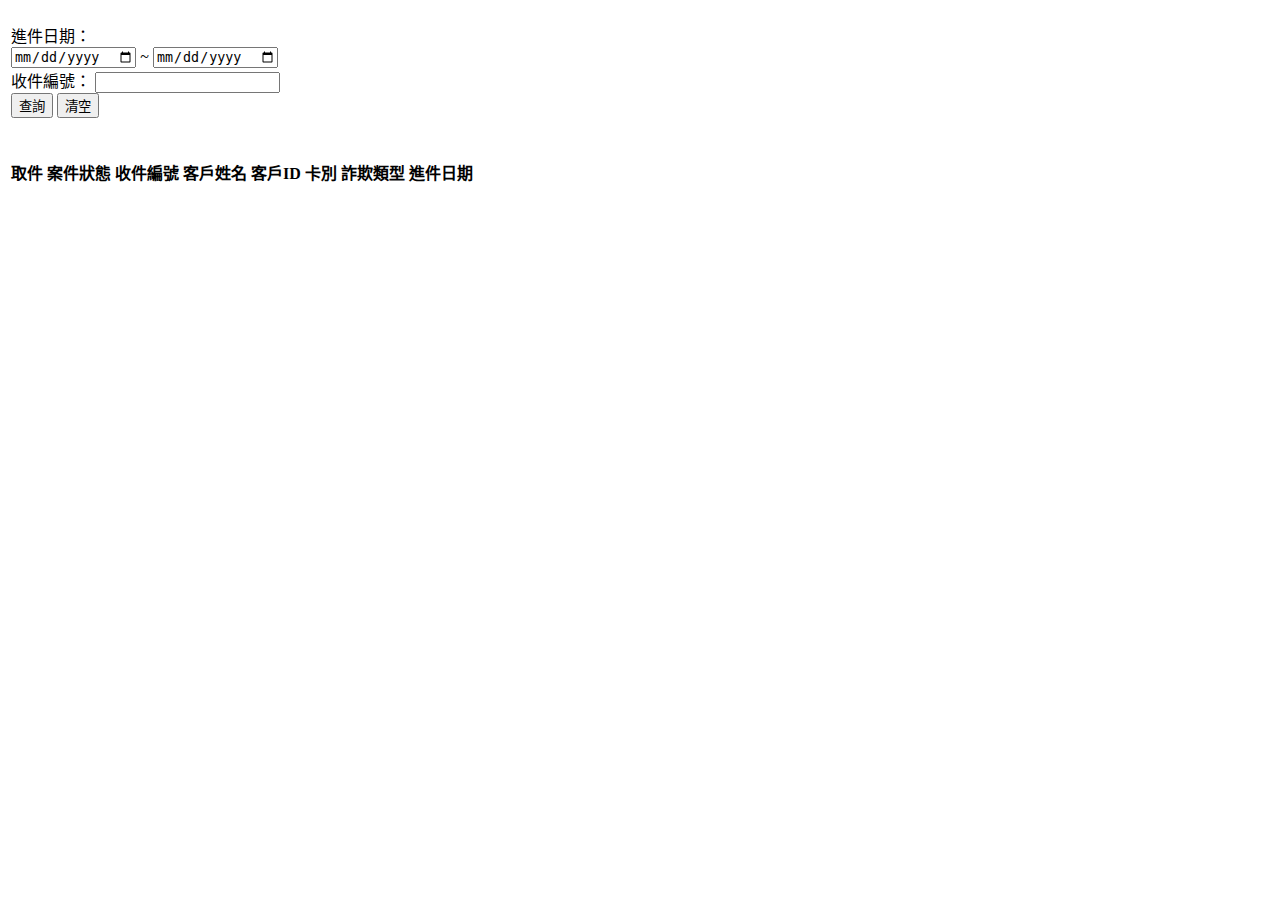
<file: demo/src/main/resources/templates/CaseList.html>
<!DOCTYPE html>
<html lang="zh-TW" xmlns:th="http://www.thymeleaf.org">
<head>
<meta charset="UTF-8">
<title>案件清單</title>
<link rel="stylesheet" th:href="@{/css/CaseList.css}" />
</head>
<body>
	<div class="button-container"></div>
	<!-- 🔽 查詢輸入區塊 -->
	<div id="searchFormSection" style="margin-top: 20px;">
		<form id="searchForm" action="/CaseSearch" method="get">
			<table>
				<tr>
					<td colspan="8">
						<div class="form-row">
							<!-- 進件日期 -->
							<div class="form-group">
								<label for="caseInputStartDate">進件日期：</label>
								<div class="date-range">
									<input type="date" id="caseInputStartDate"
										name="caseInputStartDate"> <span> ~ </span> <input
										type="date" id="caseInputEndDate" name="caseInputEndDate">
								</div>
							</div>

							<!-- 收件編號 -->
							<div class="form-group">
								<label for="applno">收件編號：</label> <input type="text" id="applno"
									name="applno">
							</div>

							<!-- 按鈕區塊 -->
							<div class="button-group">
								<button type="button" onclick="searchButtonClick()">查詢</button>
								<button type="button" onclick="handleButtonClick('deleteData')">清空</button>
							</div>
						</div>
					</td>
				</tr>
			</table>
		</form>
	</div>
	<br>
	<br>
	<table id="caseListTable">
		<thead>
			<tr>
				<th>取件</th>
				<th>案件狀態</th>
				<th>收件編號</th>
				<th>客戶姓名</th>
				<th>客戶ID</th>
				<th>卡別</th>
				<th>詐欺類型</th>
				<th>進件日期</th>
			</tr>
		</thead>
		<tbody>

		</tbody>
	</table>
	<!-- jQuery & Bootstrap Bundle -->
	<script src="https://code.jquery.com/jquery-3.7.1.min.js"></script>
	<script
		src="https://cdn.jsdelivr.net/npm/bootstrap@5.3.0/dist/js/bootstrap.bundle.min.js"></script>

	<!-- Thymeleaf 傳值至 JavaScript -->
  <script th:inline="javascript">
    /*<![CDATA[*/
    const caseListData = (/*[[${caseList}]]*/ '[]');
    console.log(caseListData);
    /*]]>*/
  </script>

  <!-- 客製化功能 JS -->
  <script>
    // 一進到頁面先顯示所有資料
    document.addEventListener("DOMContentLoaded", () => {
      renderTable(caseListData);
    });

    // 渲染資料表格
    function renderTable(list) {
      const tbody = document.querySelector("#caseListTable tbody");
      tbody.innerHTML = "";

      list.forEach(item => {
        const tr = document.createElement("tr");
        tr.innerHTML = `
          <td>
            <button type="button" 
                    class="btn btn-outline-primary btn-sm" 
                    onclick="openRoleDetailModal(this)" 
                    data-applno="${item.applno || ''}">取件</button>
          </td>
          <td>${item.opDesc || ""}</td>
          <td>${item.applno || ""}</td>
          <td>${item.cuName || ""}</td>
          <td>${item.cuId || ""}</td>
          <td>${item.cardType || ""}</td>
          <td>${item.fraudType || ""}</td>
          <td>${item.caseInputTime || ""}</td>
        `;
        tbody.appendChild(tr);
      });
    }

    // 查詢功能
    function searchButtonClick() {
      const applnoInput = document.getElementById("applno").value.trim();
      const startDateInput = document.getElementById("caseInputStartDate").value;
      const endDateInput = document.getElementById("caseInputEndDate").value;

      const filteredList = caseListData.filter(item => {
        const matchApplno = applnoInput === "" || (item.applno && item.applno === applnoInput);

        let itemDate = null;
        if (item.caseInputTime && item.caseInputTime.length >= 8) {
          const raw = item.caseInputTime;
          itemDate = `${raw.substring(0, 4)}-${raw.substring(4, 6)}-${raw.substring(6, 8)}`;
        }

        const matchStart = startDateInput === "" || (itemDate && itemDate >= startDateInput);
        const matchEnd = endDateInput === "" || (itemDate && itemDate <= endDateInput);

        return matchApplno && matchStart && matchEnd;
      });

      renderTable(filteredList);
    }

    // 清空功能
    function handleButtonClick(action) {
      if (action === 'deleteData') {
        document.getElementById("applno").value = "";
        document.getElementById("caseInputStartDate").value = "";
        document.getElementById("caseInputEndDate").value = "";
        renderTable(caseListData);
      }
    }

    // 取件按鈕
    function openRoleDetailModal(button) {
      const applno = button.getAttribute("data-applno");
      if (!applno) {
        alert("無法取得 applno");
        return;
      }
      window.location.href = `/Menu?applno=${encodeURIComponent(applno)}`;
    }
  </script>
</body>
</html>
</file>
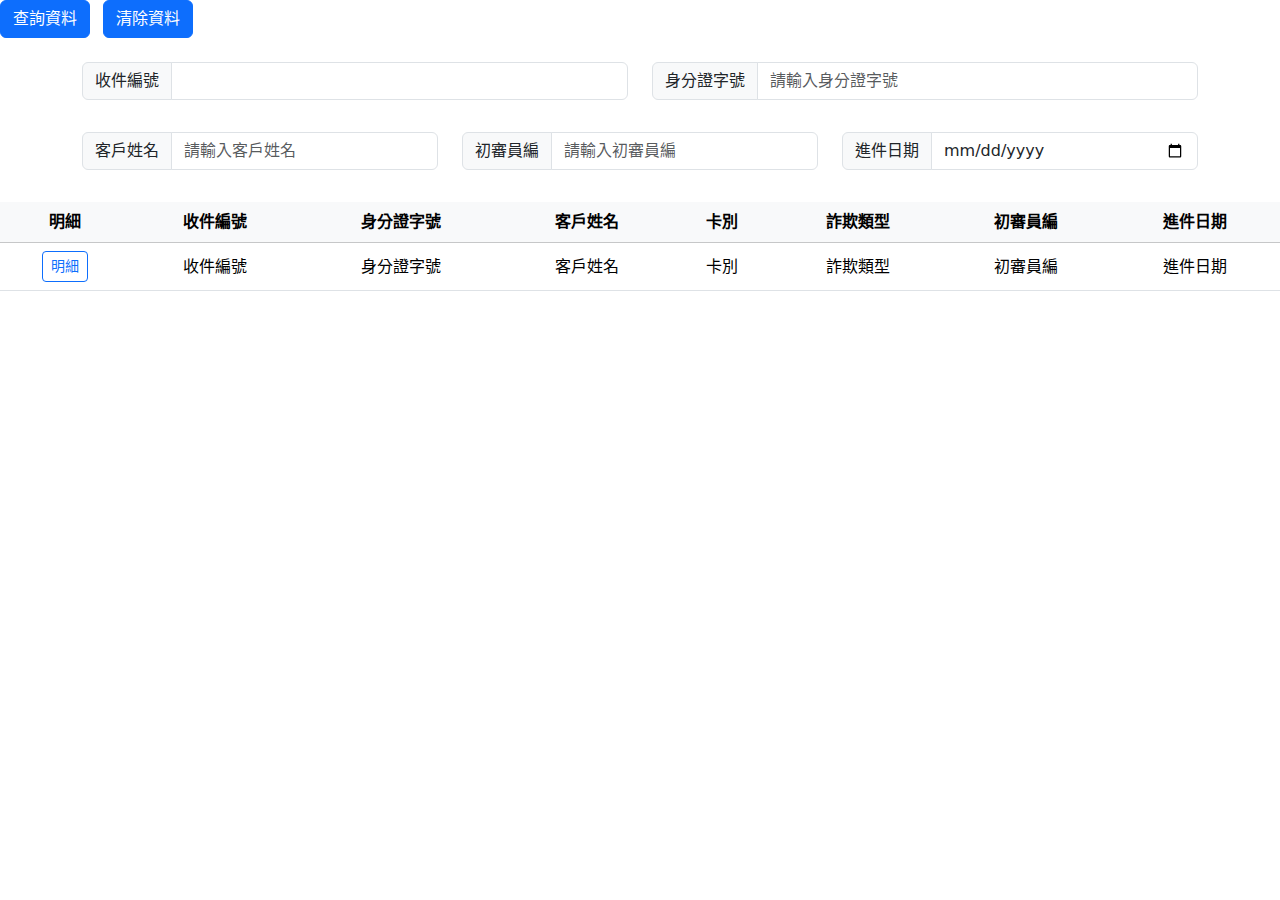
<file: demo/src/main/resources/templates/CaseSearch.html>
<!DOCTYPE html>
<html lang="zh-TW" xmlns:th="http://www.thymeleaf.org">
<head>
<meta charset="UTF-8">
<title>案件查詢</title>
<link
	href="https://cdn.jsdelivr.net/npm/bootstrap@5.3.0/dist/css/bootstrap.min.css"
	rel="stylesheet">
<link rel="stylesheet" th:href="@{/css/CaseSearch.css}" />
</head>
<body>
	<div class="button-container">
		<!-- 查詢資料按鈕 -->
		<button id="searchBtn" type="button" class="btn btn-primary me-2"
			onclick="searchButtonClick('updateData')">查詢資料</button>
		<!-- 清除資料按鈕 -->
		<button id="clearBtn" type="button" class="btn btn-primary"
			onclick="handleButtonClick('deleteData')">清除資料</button>
	</div>
	<br>
	<!-- 案件明細查詢結果 -->
	<form id="searchForm" action="/CaseSearch" method="get" class="mb-4">
		<!-- 🔽 查詢輸入區塊 -->
		<!-- 案件查詢欄位 (Bootstrap input-group 樣式) -->
		<div class="container">
			<div class="row mb-3">
				<div class="col-md-6">
					<div class="input-group mb-3">
						<span class="input-group-text" id="basic-addon3">收件編號</span> <input
							type="text" class="form-control" id="applno" name="applno"
							aria-describedby="basic-addon3">
					</div>
				</div>
				<div class="col-md-6">
					<div class="input-group mb-3">
						<span class="input-group-text" id="basic-addon-cuId">身分證字號</span>
						<input type="text" class="form-control" id="cuId" name="cuId"
							placeholder="請輸入身分證字號" aria-describedby="basic-addon-cuId">
					</div>
				</div>
			</div>
			<div class="row mb-3">
				<div class="col-md-4">
					<div class="input-group mb-3">
						<span class="input-group-text" id="basic-addon-cuName">客戶姓名</span>
						<input type="text" class="form-control" id="cuName" name="cuName"
							placeholder="請輸入客戶姓名" aria-describedby="basic-addon-cuName">
					</div>
				</div>
				<div class="col-md-4">
					<div class="input-group mb-3">
						<span class="input-group-text" id="basic-addon-l3empno">初審員編</span>
						<input type="text" class="form-control" id="l3empno"
							name="l3empno" placeholder="請輸入初審員編"
							aria-describedby="basic-addon-l3empno">
					</div>
				</div>
				<div class="col-md-4">
					<div class="input-group mb-3">
						<span class="input-group-text" id="basic-addon-caseInputTime">進件日期</span>
						<input type="date" class="form-control" id="caseInputTime"
							name="caseInputTime" aria-describedby="basic-addon-caseInputTime">
					</div>
				</div>
			</div>
		</div>
		<table class="table table-hover align-middle text-center"
			th:unless="${#lists.isEmpty(caseinfoDtoList)}">
			<thead class="table-light">
				<tr>
					<th scope="col">明細</th>
					<th scope="col">收件編號</th>
					<th scope="col">身分證字號</th>
					<th scope="col">客戶姓名</th>
					<th scope="col">卡別</th>
					<th scope="col">詐欺類型</th>
					<th scope="col">初審員編</th>
					<th scope="col">進件日期</th>
				</tr>
			</thead>
			<tbody>
				<tr th:each="caseinfo : ${caseinfoDtoList}">
					<td>
						<button type="button" class="btn btn-outline-primary btn-sm"
							onclick="openRoleDetailModal(this)">明細</button>
					</td>
					<td th:text="${caseinfo.applno}">收件編號</td>
					<td th:text="${caseinfo.cuId}">身分證字號</td>
					<td th:text="${caseinfo.cuName}">客戶姓名</td>
					<td th:text="${caseinfo.cardType}">卡別</td>
					<td th:text="${caseinfo.fraudType}">詐欺類型</td>
					<td th:text="${caseinfo.l3empno}">初審員編</td>
					<td th:text="${caseinfo.caseInputTime}">進件日期</td>
				</tr>
			</tbody>
		</table>
	</form>

	<!-- jQuery & Bootstrap Bundle -->
	<script src="https://code.jquery.com/jquery-3.7.1.min.js"></script>
	<script
		src="https://cdn.jsdelivr.net/npm/bootstrap@5.3.0/dist/js/bootstrap.bundle.min.js"></script>
	<script>
		function searchButtonClick(action) {
			// 這邊可以依 action 判斷要做什麼動作
			if (action === 'updateData') {
				document.getElementById("searchForm").submit(); // 觸發 form 送出
			}
		}
	</script>
</file>
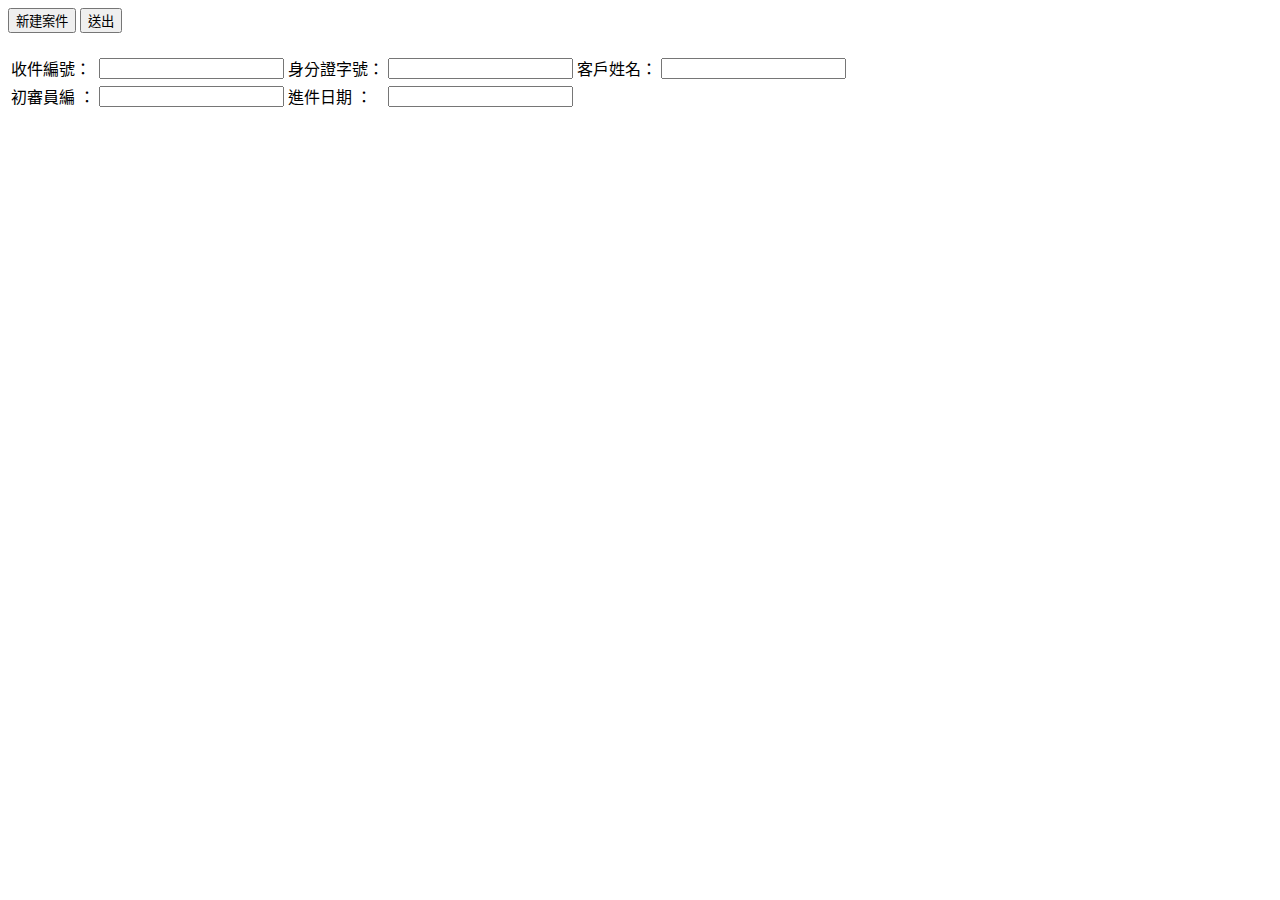
<file: demo/src/main/resources/templates/CreateJob.html>
<!DOCTYPE html>
<html lang="zh-TW" xmlns:th="http://www.thymeleaf.org">
<head>
<meta charset="UTF-8">
<title>建檔作業</title>
<link rel="stylesheet" th:href="@{/css/CreateJob.css}" />
</head>
<body>
	<div class="button-container">
		<button id="addDataBtn" type="button"
			onclick="addButtonClick('addData')">新建案件</button>
		<button id="savetData" type="button"
			onclick="saveButtonClick('saveData')">送出</button>
	</div>
	<div id="saveFormSection" style="margin-top: 20px;">
		<form id="addForm" action="/CreateJob" method="get">
			<table>
				<tbody>
					<tr>
						<td><label for="applno">收件編號：</label></td>
						<td><input id="applno" name="applno"><span></span></td>
						<td><label for="cuId">身分證字號：</label></td>
						<td><input id="cuId" name="cuId"><span></span></td>
						<td><label for="cuName">客戶姓名：</label></td>
						<td><input id="cuName" name="cuName"><span></span></td>
					</tr>
					<tr>
						<td><label for="l3empno">初審員編 ：</label></td>
						<td><input id="l3empno" name="l3empno"><span></span>
						</td>
						<td><label for="caseInputTime">進件日期 ：</label></td>
						<td><input id="caseInputTime" name="caseInputTime"><span></span>
						</td>
					</tr>
				</tbody>
			</table>
		</form>
	</div>
</file>
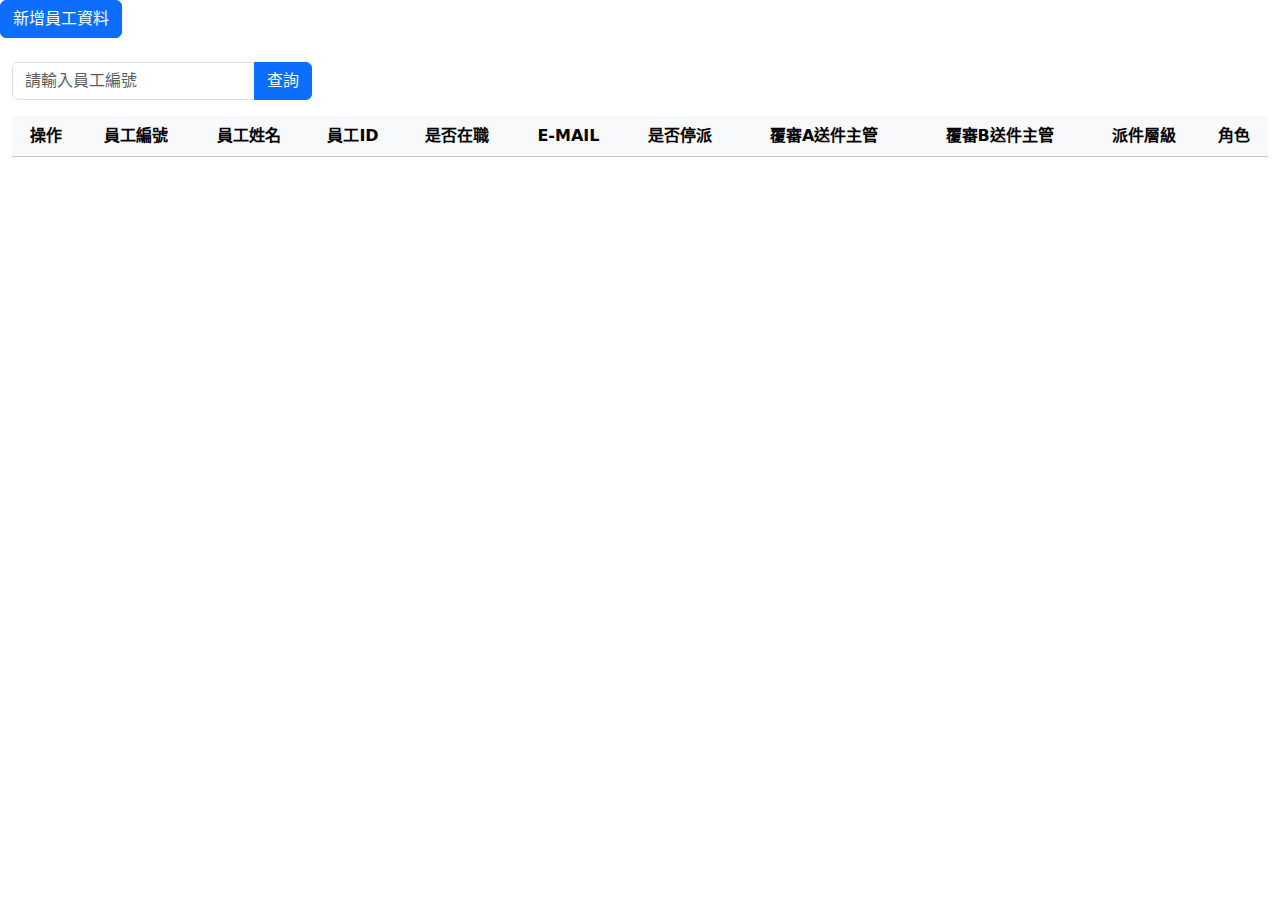
<file: demo/src/main/resources/templates/EmployeeSet.html>
<!DOCTYPE html>
<html lang="zh-TW" xmlns:th="http://www.thymeleaf.org">
<head>
<meta charset="UTF-8">
<title>組織人員維護</title>
<link
	href="https://cdn.jsdelivr.net/npm/bootstrap@5.3.0/dist/css/bootstrap.min.css"
	rel="stylesheet">
<link rel="stylesheet" th:href="@{/css/EmployeeSet.css}">
</head>
<body>
	<div>
		<!-- 新增系統代碼按鈕 -->
		<button id="addSystemCodeBtn" type="button" class="btn btn-primary"
			data-bs-toggle="modal" data-bs-target="#addModal">新增員工資料</button>
		<br> <br>
	</div>
	<!-- 🔽 新增輸入區塊 -->
	<div class="modal fade" id="addModal" tabindex="-1"
		aria-labelledby="addModalLabel" aria-hidden="true">
		<div class="modal-dialog modal-xl">
			<div class="modal-content">
				<div class="modal-header">
					<h5 class="modal-title fw-bold" id="addModalLabel">新增員工資料</h5>
					<button type="button" class="btn-close" data-bs-dismiss="modal"
						aria-label="Close"></button>
				</div>
				<form id="addForm" action="/EmployeeSet/save" method="post">
					<div class="modal-body">
						<div class="container-fluid">
							<div class="row g-2">
								<!-- 員工編號 -->
								<div class="col-md-6">
									<div class="form-floating">
										<input type="text" id="empNo" name="empNo"
											class="form-control" pattern="^\d{1,5}$" maxlength="5"
											title="請輸入最多5位數字" required oninput="checkEmpNo(this)">
										<label for="empNo">員工編號</label> <span id="empNoError"
											class="text-danger small">請輸入最多5位數字</span>
									</div>
								</div>

								<!-- 員工姓名 -->
								<div class="col-md-6">
									<div class="form-floating">
										<input type="text" id="empName" name="empName"
											class="form-control" pattern="^[\u4e00-\u9fa5]{1,4}$"
											maxlength="4" title="請輸入1至4個中文字" required
											oninput="checkEmpName(this)"> <label for="empName">員工姓名</label>
										<span id="empNameError" class="text-danger small">請輸入1至4個中文字</span>
									</div>
								</div>

								<!-- 是否在職 -->
								<div class="col-md-6">
									<div class="form-floating">
										<select id="onJob" name="onJob" class="form-select" required>
											<option value="" disabled selected>請選擇</option>
										</select> <label for="onJob">是否在職</label>
									</div>
								</div>

								<!-- 員工ID -->
								<div class="col-md-6">
									<div class="form-floating">
										<input type="text" id="empId" name="empId"
											class="form-control" pattern="[A-Z][12][0-9]{8}"
											maxlength="10" required title="請輸入正確的身分證格式，例如 A123456789"
											oninput="checkEmpId(this)"> <label for="empId">員工ID（身分證）</label>
										<div id="empIdError" class="text-danger small"
											style="display: none;">身分證格式不正確，範例:A123456789</div>
									</div>
								</div>

								<!-- Email -->
								<div class="col-md-6">
									<div class="form-floating">
										<input type="email" id="email" name="email"
											class="form-control"
											pattern="^[a-zA-Z0-9._%+-]+@[a-zA-Z0-9.-]+\.[a-zA-Z]{2,}$"
											title="請輸入正確的 Email 格式，例如 example@mail.com" required
											oninput="checkEmail(this)"> <label for="email">E-MAIL</label>
										<span id="emailError" class="text-danger small"
											style="display: none;">Email 格式不正確，範例:
											example@mail.com</span>
									</div>
								</div>

								<!-- 是否停派 -->
								<div class="col-md-6">
									<div class="form-floating">
										<select id="assignStop" name="assignStop" class="form-select">
											<option value="" disabled selected>請選擇</option>
										</select> <label for="assignStop">是否停派</label>
									</div>
								</div>

								<!-- 覆審A送件主管 -->
								<div class="col-md-6">
									<div class="form-floating">
										<select id="l2aEmpno" name="l2aEmpno" class="form-select">
											<option value="" disabled selected>請選擇</option>
										</select> <label for="l2aEmpno">覆審A送件主管</label>
									</div>
								</div>

								<!-- 覆審B送件主管 -->
								<div class="col-md-6">
									<div class="form-floating">
										<select id="l2bEmpno" name="l2bEmpno" class="form-select">
											<option value="" disabled selected>請選擇</option>
										</select> <label for="l2bEmpno">覆審B送件主管</label>
									</div>
								</div>

								<!-- 派件層級 -->
								<div class="col-md-6">
									<div class="form-floating">
										<select id="groupLevel" name="groupLevel" class="form-select">
											<option value="" disabled selected>請選擇</option>
										</select> <label for="groupLevel">派件層級</label>
									</div>
								</div>

							</div>
							<!-- row -->
						</div>
						<!-- container-fluid -->
					</div>
					<div class="modal-footer">
						<button type="button" class="btn btn-primary btn-sm"
							onclick="handleButtonClick('saveData')">儲存資料</button>
					</div>
				</form>
			</div>
		</div>
	</div>

	<!-- 🔽 修改輸入區塊 -->
	<div class="modal fade" id="editModal" tabindex="-1"
		aria-labelledby="editModalLabel" aria-hidden="true">
		<div class="modal-dialog modal-xl">
			<div class="modal-content">
				<div class="modal-header">
					<h5 class="modal-title fw-bold" id="editModalLabel">修改員工資料</h5>
				</div>
				<form id="editForm" action="/EmployeeSet/save" method="post">
					<div class="modal-body">
						<div class="container-fluid">
							<div class="row g-2">
								<div class="col-md-6">
									<div class="form-floating">
										<input type="text" id="editEmpNo" name="empNo"
											class="form-control" maxlength="5" required readonly>
										<label for="editEmpNo">員工編號</label>
									</div>
								</div>
								<div class="col-md-6">
									<div class="form-floating">
										<input type="text" id="editEmpName" name="empName"
											class="form-control" maxlength="4" required readonly>
										<label for="editEmpName">員工姓名</label>
									</div>
								</div>
								<div class="col-md-6">
									<div class="form-floating">
										<select id="editOnJob" name="onJob" class="form-select"
											required>
											<option value="" disabled selected>請選擇</option>
										</select> <label for="editOnJob">是否在職</label>
									</div>
								</div>
								<div class="col-md-6">
									<div class="form-floating">
										<input type="text" id="editEmpId" name="empId"
											class="form-control" maxlength="10" required> <label
											for="editEmpId">員工ID（身分證）</label>
									</div>
								</div>
								<div class="col-md-6">
									<div class="form-floating">
										<input type="email" id="editEmail" name="email"
											class="form-control" required> <label for="editEmail">E-MAIL</label>
									</div>
								</div>
								<div class="col-md-6">
									<div class="form-floating">
										<select id="editAssignStop" name="assignStop"
											class="form-select">
											<option value="" disabled selected>請選擇</option>
										</select> <label for="editAssignStop">是否停派</label>
									</div>
								</div>
								<div class="col-md-6">
									<div class="form-floating">
										<select id="editL2aEmpno" name="l2aEmpno" class="form-select">
											<option value="" disabled selected>請選擇</option>
										</select> <label for="editL2aEmpno">覆審A送件主管</label>
									</div>
								</div>
								<div class="col-md-6">
									<div class="form-floating">
										<select id="editL2bEmpno" name="l2bEmpno" class="form-select">
											<option value="" disabled selected>請選擇</option>
										</select> <label for="editL2bEmpno">覆審B送件主管</label>
									</div>
								</div>
								<div class="col-md-6">
									<div class="form-floating">
										<select id="editGroupLevel" name="groupLevel"
											class="form-select">
											<option value="" disabled selected>請選擇</option>
										</select> <label for="editGroupLevel">派件層級</label>
									</div>
								</div>
							</div>
						</div>
					</div>
					<div class="modal-footer">
						<button type="button" class="btn btn-primary btn-sm"
							onclick="handleButtonClick('editData')">更新資料</button>
					</div>
				</form>
			</div>
		</div>
	</div>
	<!-- 角色設定彈窗 -->
	<div class="modal fade" id="roleDetailModal" tabindex="-1"
		aria-labelledby="roleDetailModalLabel" aria-hidden="true">
		<div class="modal-dialog">
			<div class="modal-content">
				<div class="modal-header">
					<h5 class="modal-title" id="roleDetailModalLabel">設定角色</h5>
					<button type="button" class="btn-close" data-bs-dismiss="modal"
						aria-label="Close"></button>
				</div>
				<div class="modal-body" id="roleDetailContent">
					<!-- JavaScript 會填入這裡 -->
				</div>
				<div class="modal-footer">
					<div class="modal-footer">
						<button type="button" class="btn btn-primary btn-sm"
							id="saveRoleBtn">儲存角色</button>
					</div>
				</div>
			</div>
		</div>
	</div>

	<!-- 顯示組織人員 -->
	<div>
		<div class="container-fluid">
			<form th:action="@{/EmployeeSet/query}" method="get"
				onsubmit="event.preventDefault(); searchEmployee();">
				<div class="input-group mb-3" style="max-width: 300px;">
					<input type="text" id="empNoInput" class="form-control"
						placeholder="請輸入員工編號" />
					<button class="btn btn-primary" type="submit">查詢</button>
				</div>
				<table class="table table-hover align-middle text-center">
					<thead class="table-light">
						<tr>
							<th>操作</th>
							<th>員工編號</th>
							<th>員工姓名</th>
							<th>員工ID</th>
							<th>是否在職</th>
							<th>E-MAIL</th>
							<th>是否停派</th>
							<th>覆審A送件主管</th>
							<th>覆審B送件主管</th>
							<th>派件層級</th>
							<th>角色</th>
						</tr>
					</thead>
					<tbody id="employeeTableBody">
						<!-- AJAX 填入 -->
					</tbody>
				</table>
			</form>
		</div>
	</div>
	<!-- Modal HTML 彈窗提示放頁面底部 -->
	<div class="modal fade" id="saveResultModal" tabindex="-1"
		aria-labelledby="saveResultModalLabel" aria-hidden="true">
		<div class="modal-dialog modal-dialog-centered">
			<div class="modal-content">
				<div class="modal-body" id="saveResultMessage">儲存成功！</div>
				<div class="modal-footer">
					<button type="button" class="btn btn-secondary btn-sm"
						data-bs-dismiss="modal">關閉</button>
				</div>
			</div>
		</div>
	</div>

	<!-- jQuery & Bootstrap Bundle -->
	<script src="https://code.jquery.com/jquery-3.7.1.min.js"></script>
	<!-- Bootstrap JS (包含 Popper) -->
	<script
		src="https://cdn.jsdelivr.net/npm/bootstrap@5.3.0/dist/js/bootstrap.bundle.min.js"></script>

	<script>
	// 搜尋資料
	function searchEmployee() {
	  const empNo = $('#empNoInput').val();
	  $.ajax({
	    url: '/EmployeeSet/query',
	    method: 'GET',
	    data: { empNo },
	    success: function(data) {
	      const employeeList = data.employeeList || [];
	      const tbody = $('#employeeTableBody');
	      tbody.empty(); // 清空原本的資料
	
	      if (employeeList.length === 0) {
	        tbody.append('<tr><td colspan="11">查無資料</td></tr>');
	        return;
	      }
	
	      employeeList.forEach(employee => {
	        const row = `
	          <tr>
	            <td>
	            <button type="button" class="btn btn-outline-secondary btn-sm"
	            	data-bs-toggle="modal" data-bs-target="#editModal"
	            	onclick="editData('${employee.empNo}', '${employee.empName}', '${employee.onJob}', '${employee.empId}', '${employee.email}', '${employee.assignStop}', '${employee.l2aEmpno}', '${employee.l2bEmpno}', '${employee.groupLevel}', '${employee.roleNo}')">
	            	編輯
	            </button>
	              <button type="button" class="btn btn-outline-primary btn-sm mt-1"
	                data-emp-no="${employee.empNo}" onclick="openRoleDetailModal(this)">
	                設定角色
	              </button>
	            </td>
	            <td>${employee.empNo}</td>
	            <td>${employee.empName}</td>
	            <td>${employee.empId}</td>
	            <td>${employee.onJob}</td>
	            <td>${employee.email}</td>
	            <td>${employee.assignStop}</td>
	            <td>${employee.l2aEmpno}</td>
	            <td>${employee.l2bEmpno}</td>
	            <td>${employee.groupLevel}</td>
	            <td>${employee.roleNo}</td>
	          </tr>
	        `;
	        tbody.append(row);
	      });
	    },
	    error: function() {
	      alert("查詢失敗");
	    }
	  });
	}
	
	// 通用下拉選單填充 function
	function populateDropdown(selectId, dataArray, valueField, textField) {
	  const select = document.getElementById(selectId);
	  select.innerHTML = '<option value="" disabled selected>請選擇</option>';
	  console.log("populateDropdown:", selectId, dataArray);
	  dataArray.forEach(item => {
	    const option = document.createElement("option");
	    option.value = item[valueField];
	    option.textContent = item[textField];
	    select.appendChild(option);
	  });
	}

	
	// 先宣告一個暫存變數，用來存當前編輯的欄位值
	window.editingData = null;
	
	<!-- 呼叫下拉選單 -->
	function loadEmployeeSetDropdowns(callbackAfterLoad = null) {
	    fetch("/EmployeeSet/query")
	        .then(response => response.json())
	        .then(data => {
	            populateDropdown("onJob", data.codeYnDropList, "codeNo", "codeDesc");
	            populateDropdown("l2aEmpno", data.dropList1, "empNo", "empName");
	            populateDropdown("l2bEmpno", data.dropList2, "empNo", "empName");
	            populateDropdown("groupLevel", data.codeGroupLevelDropList, "codeNo", "codeDesc");
	            populateDropdown("assignStop", data.codeYnDropList, "codeNo", "codeDesc");

	            populateDropdown("editOnJob", data.codeYnDropList, "codeNo", "codeDesc");
	            populateDropdown("editL2aEmpno", data.dropList1, "empNo", "empName");
	            populateDropdown("editL2bEmpno", data.dropList2, "empNo", "empName");
	            populateDropdown("editGroupLevel", data.codeGroupLevelDropList, "codeNo", "codeDesc");
	            populateDropdown("editAssignStop", data.codeYnDropList, "codeNo", "codeDesc");

	            if (typeof callbackAfterLoad === "function") {
	                callbackAfterLoad();  // 確保只有當傳入函式才執行
	            }
	        })
	        .catch(error => {
	            console.error("發生錯誤：", error);
	        });
	}

	
	function setEditSelectValues() {
		  if (!window.editingData) return;
		  const data = window.editingData;

		  document.getElementById("editOnJob").value = data.onJob || "";
		  document.getElementById("editAssignStop").value = data.assignStop || "";
		  document.getElementById("editL2aEmpno").value = data.l2aEmpno || "";
		  document.getElementById("editL2bEmpno").value = data.l2bEmpno || "";
		  document.getElementById("editGroupLevel").value = data.groupLevel || "";
		}
	
	function editData(empNo, empName, onJob, empId, email, assignStop,
            l2aEmpno, l2bEmpno, groupLevel, roleNo) {
	    // 設定 input 欄位
	    document.getElementById("editEmpNo").value = empNo;
	    document.getElementById("editEmpNo").readOnly = true;
	    document.getElementById("editEmpName").value = empName;
	    document.getElementById("editEmpId").value = empId;
	    document.getElementById("editEmail").value = email;
	
	    // 暫存 select 欄位的值
	    window.editingData = {
	        onJob, assignStop, l2aEmpno, l2bEmpno, groupLevel
	    };
	
	    // 載入下拉選單，載入完成後設定 select 的值
	    loadEmployeeSetDropdowns(function() {
	        setEditSelectValues();
	
	        // 顯示 Modal
	        const myModal = new bootstrap.Modal(document.getElementById('editModal'));
	        myModal.show();
	    });
	}

	
	function handleButtonClick(action) {
		  if (action === "editData") {
		    // 你可以寫表單驗證，或直接送表單
		    document.getElementById("editForm").submit();
		  }
		}


	// 彈出角色詳細視窗
	function openRoleDetailModal(button) {
	  const empNo = button.getAttribute('data-emp-no');
	
	  fetch(`/EmployeeSet/roleDetail?empNo=${empNo}`)
	    .then(response => {
	      if (!response.ok) throw new Error("Network response was not ok");
	      return response.json();
	    })
	    .then(data => {
	      const currentRoleNo = data.roleNoDto.roleNo;
	      const empNo = data.roleNoDto.empNo;
	
	      let html = `<input type="hidden" id="hiddenEmpNo" value="${empNo}">`;
	
	      data.roleDtoList.forEach(role => {
	        const isChecked = (role.roleNo === currentRoleNo) ? 'checked' : '';
	        html += `
	          <div class="form-check">
	            <input class="form-check-input" type="radio" name="selectedRole"
	              id="role${role.roleNo}" value="${role.roleNo}" ${isChecked}>
	            <label class="form-check-label" for="role${role.roleNo}">
	              ${role.roleName}
	            </label>
	          </div>
	        `;
	      });
	
	      document.getElementById("roleDetailContent").innerHTML = html;
	
	      const modalElement = document.getElementById("roleDetailModal");
	      const modal = new bootstrap.Modal(modalElement);
	      modal.show();
	
	      document.getElementById("saveRoleBtn").onclick = saveRole;
	    })
	    .catch(error => {
	      console.error("載入角色詳細資料時發生錯誤:", error);
	      alert("載入角色資料失敗，請稍後再試。");
	    });
	}

	
	// 送出員工資料(新增)
	function handleButtonClick(action) {
	  if (action === 'saveData') {
	    const form = document.getElementById('addForm');
	
	    if (!form.checkValidity()) {
	      form.reportValidity();
	      return;
	    }
	
	    const formData = new FormData(form);
	
	    fetch('/EmployeeSet/save', {
	      method: 'POST',
	      body: formData
	    })
	    .then(response => {
	      if (!response.ok) throw new Error('伺服器錯誤');
	      return response.text();
	    })
	    .then(data => {
	      // 設定訊息並顯示成功彈窗
	      document.getElementById('saveResultMessage').textContent = '儲存成功！';
	      new bootstrap.Modal(document.getElementById('saveResultModal')).show();
	
	      // 關閉原本的新增 Modal
	      const modal = bootstrap.Modal.getInstance(document.getElementById('addModal'));
	      if (modal) modal.hide();
	
	      // 重置表單
	      form.reset();
	
	      // 如果你要重整資料
	      // location.reload();
	    })
	    .catch(error => {
	      console.error(error);
	      document.getElementById('saveResultMessage').textContent = '儲存失敗，請稍後再試！';
	      new bootstrap.Modal(document.getElementById('saveResultModal')).show();
	    });
	  }
	}
	
	function handleButtonClick(action) {
		  if (action === "editData") {
		    const form = document.getElementById("editForm");

		    if (!form.checkValidity()) {
		      form.reportValidity();
		      return;
		    }

		    const formData = new FormData(form);

		    fetch("/EmployeeSet/save", {
		      method: "POST",
		      body: formData,
		    })
		      .then((response) => {
		        if (!response.ok) throw new Error("伺服器錯誤");
		        return response.text();
		      })
		      .then((data) => {
		        document.getElementById("saveResultMessage").textContent = "修改成功！";
		        new bootstrap.Modal(document.getElementById("saveResultModal")).show();

		        // 關閉編輯 Modal
		        const editModalEl = document.getElementById("editModal");
		        const editModal = bootstrap.Modal.getInstance(editModalEl);
		        if (editModal) editModal.hide();

		        // 清除 backdrop
		        document.querySelector(".modal-backdrop")?.remove();

		        form.reset();

		        // 若要重整頁面，解除註解：
		        // location.reload();
		      })
		      .catch((error) => {
		        console.error(error);
		        document.getElementById("saveResultMessage").textContent =
		          "修改失敗，請稍後再試！";
		        new bootstrap.Modal(document.getElementById("saveResultModal")).show();
		      });
		  }
		}
	
	// 儲存角色設定
	function saveRole() {
		  const empNo = document.getElementById("hiddenEmpNo").value;
		  const radios = document.getElementsByName("selectedRole");
		  let selectedRole = null;

		  for (const radio of radios) {
		    if (radio.checked) {
		      selectedRole = radio.value;
		      break;
		    }
		  }

		  if (!selectedRole) {
		    alert("請選擇一個角色");
		    return;
		  }

		  // 建立要送出的資料
		  const formData = new FormData();
		  formData.append("empNo", empNo);
		  formData.append("roleNo", selectedRole);

		  fetch("/EmployeeSet/role/save", {
		    method: "POST",
		    body: formData
		  })
		  .then(response => {
		    if (!response.ok) throw new Error("儲存失敗");
		    return response.text();
		  })
		  .then(text => {
		    alert(text);
		    // 如果需要，儲存成功後可自動關閉 modal
		    const modalElement = document.getElementById("roleDetailModal");
		    const modal = bootstrap.Modal.getInstance(modalElement);
		    modal.hide();
		  })
		  .catch(error => {
		    alert("儲存失敗：" + error.message);
		  });
		}
		
	// 綁定事件
	document.getElementById("addSystemCodeBtn").addEventListener("click", function () {
	    loadEmployeeSetDropdowns();
	});

	</script>
</body>
</html>
</file>
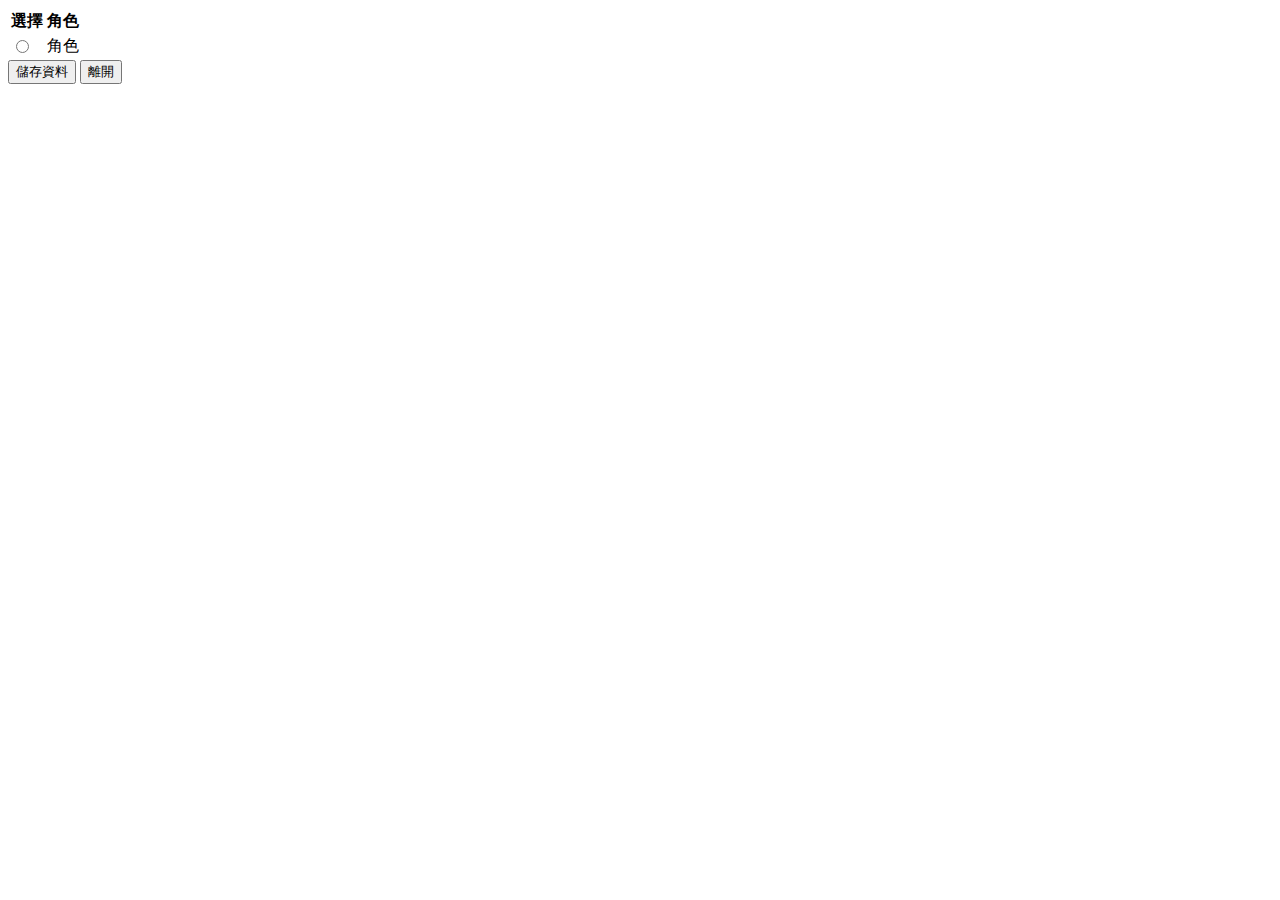
<file: demo/src/main/resources/templates/EmployeeSetRoleDetailModal.html>
<!-- EmployeeSetRoleDetailModal.html -->
<!DOCTYPE html>
<html xmlns:th="http://www.thymeleaf.org">
<head>
<meta charset="UTF-8">
<title>組織人員維護/角色</title>
</head>
<body>
	<div th:fragment="modalContent">
		<div class="modal-header">
			<table class="table table-borderless">
				<thead>
					<tr>
						<th>選擇</th>
						<th>角色</th>
					</tr>
				</thead>
				<tbody>
					<tr th:each="role : ${roleDtoList}">
						<td><input class="form-check-input" type="radio"
							name="selectedRole" th:id="'roleRadio_' + ${role.roleNo}"
							th:value="${role.roleNo}"
							th:checked="${role.roleNo == roleNoDto.roleNo}" /></td>
						<td><label class="form-check-label"
							th:for="'roleRadio_' + ${role.roleNo}" th:text="${role.roleName}">角色</label>
						</td>
					</tr>
				</tbody>
			</table>
 			<input type="hidden" id="hiddenEmpNo" th:value="${roleNoDto.empNo}" />
		</div>
		<div class="modal-footer">
			<button type="button" class="btn btn-primary" id="btnAddRole">儲存資料</button>
			<button type="button" class="btn btn-secondary"
				data-bs-dismiss="modal">離開</button>
		</div>
	</div>
	<!-- jQuery & Bootstrap Bundle -->
	<script src="https://code.jquery.com/jquery-3.7.1.min.js"></script>
	<script src="https://cdn.jsdelivr.net/npm/bootstrap@5.3.0/dist/js/bootstrap.bundle.min.js"></script>


</body>

</html>
</file>
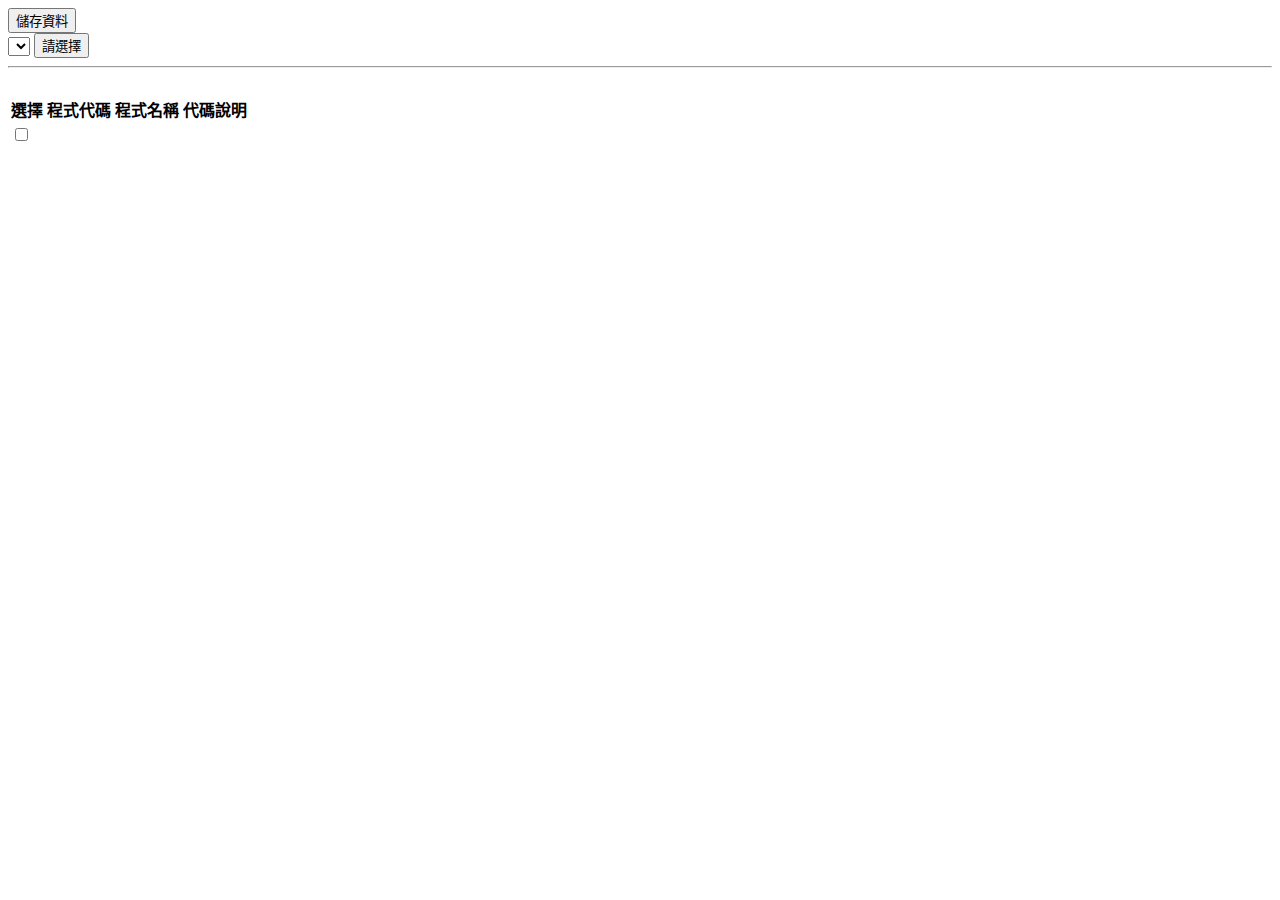
<file: demo/src/main/resources/templates/FunctionRoleSet.html>
<!DOCTYPE html>
<html lang="zh-TW" xmlns:th="http://www.thymeleaf.org">
<head>
<meta charset="UTF-8">
<title>角色功能維護</title>
<link rel="stylesheet" th:href="@{/css/FunctionRoleSet.css}" />
</head>
<body>
	<div class="button-container">
		<button id="saveDataBtn" type="button"
			onclick="handleButtonClick('updateData')">儲存資料</button>
	</div>
		<select name="roleNo" id="functionRoleSet" class="form-select">
			<!-- 遍歷角色清單 -->
			<option th:each="item : ${roleNoDtoList}" th:value="${item.roleNo}"
				th:text="${item.roleName}"
				th:selected="${item.roleNo == selectedRoleNo}"></option>
		</select>
		<button type="submit">請選擇</button>
		<hr>
		<br>
		<!-- 查詢結果 -->
		<table th:unless="${#lists.isEmpty(functionRoleSetList)}">
			<thead>
				<tr>
					<th>選擇</th>
					<th>程式代碼</th>
					<th>程式名稱</th>
					<th>代碼說明</th>
				</tr>
			</thead>
			<tbody id="functionRoleSetBody">
				<tr th:each="item : ${functionRoleSetList}">
					<td><input type="checkbox" name="selectedFns"
						th:value="${item.fnNo}" class="form-check-input" /></td>
					<td th:text="${item.fnNo}"></td>
					<td th:text="${item.fnDesc}"></td>
					<td th:text="${item.codeDesc}"></td>
				</tr>
			</tbody>
		</table>

	<!-- jQuery & Bootstrap Bundle -->
	<script src="https://code.jquery.com/jquery-3.7.1.min.js"></script>
	<script
		src="https://cdn.jsdelivr.net/npm/bootstrap@5.3.0/dist/js/bootstrap.bundle.min.js"></script>
	<script>
	$('#functionRoleSet').on('change', function() {
	    const selectedRole = $(this).val();

	    if (!selectedRole) {
	        $('#functionRoleSetBody').empty(); // 清空表格
	        return;
	    }

	    $.ajax({
	        url: '/FunctionRoleSet/check',
	        method: 'GET',
	        data: { roleNo: selectedRole },
	        success: function(response) {
	            renderCheckboxTable(response.functionRoleSetList, response.cFRoleFunctionDtoList);
	        },
	        error: function() {
	            alert('載入資料失敗，請稍後再試');
	        }
	    });
	});
	
	function renderCheckboxTable(functionRoleSetList, cFRoleFunctionDtoList) {
	    const tbody = $('#functionRoleSetBody');
	    tbody.empty();

	    functionRoleSetList.forEach(item => {
	        const isChecked = cFRoleFunctionDtoList.some(fn => fn.fnNo === item.fnNo);

	        const row = `
	            <tr>
	                <td><input type="checkbox" name="selectedFns"
	                    value="${item.fnNo}"
	                    class="form-check-input"
	                    ${isChecked ? 'checked' : ''}></td>
	                <td>${item.fnNo}</td>
	                <td>${item.fnDesc}</td>
	                <td>${item.codeDesc}</td>
	            </tr>
	        `;
	        tbody.append(row);
	    });
	}
	
	function handleButtonClick(action) {
		if (action === 'updateData') {
			saveFunctionRoleSet();
		}
	}

	function saveFunctionRoleSet() {
		const selectedFns = [];
		const roleNo = $('#functionRoleSet').val();

		$('input[name="selectedFns"]:checked').each(function () {
			selectedFns.push({
				roleNo: roleNo,
				fnNo: $(this).val()
			});
		});

		if (selectedFns.length === 0) {
			alert("請至少選擇一項功能再儲存");
			return;
		}

		$.ajax({
			url: '/FunctionRoleSet/update',
			type: 'POST',
			contentType: 'application/json',
			data: JSON.stringify(selectedFns),
			success: function (res) {
				alert("儲存成功！");
				// 若後端回傳資料可在此更新前端
			},
			error: function (xhr) {
				alert("儲存失敗：" + xhr.responseText);
			}
		});
	}
	</script>
</body>
</html>
</file>
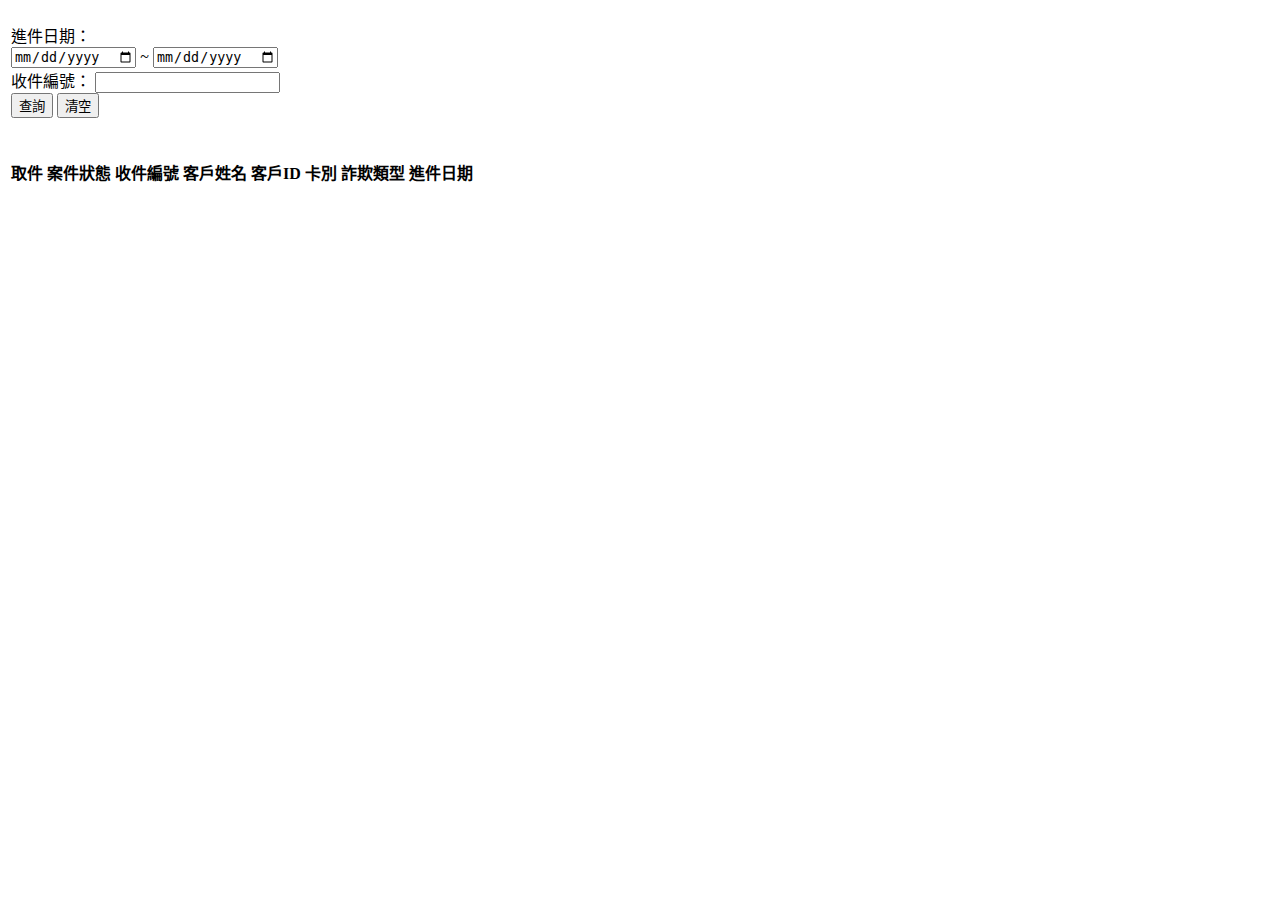
<file: demo/bin/src/main/resources/templates/CaseList.html>
<!DOCTYPE html>
<html lang="zh-TW" xmlns:th="http://www.thymeleaf.org">
<head>
<meta charset="UTF-8">
<title>案件清單</title>
<link rel="stylesheet" th:href="@{/css/CaseList.css}" />
</head>
<body>
	<div class="button-container"></div>
	<!-- 🔽 查詢輸入區塊 -->
	<div id="searchFormSection" style="margin-top: 20px;">
		<form id="searchForm" action="/CaseSearch" method="get">
			<table>
				<tr>
					<td colspan="8">
						<div class="form-row">
							<!-- 進件日期 -->
							<div class="form-group">
								<label for="caseInputStartDate">進件日期：</label>
								<div class="date-range">
									<input type="date" id="caseInputStartDate"
										name="caseInputStartDate"> <span> ~ </span> <input
										type="date" id="caseInputEndDate" name="caseInputEndDate">
								</div>
							</div>

							<!-- 收件編號 -->
							<div class="form-group">
								<label for="applno">收件編號：</label> <input type="text" id="applno"
									name="applno">
							</div>

							<!-- 按鈕區塊 -->
							<div class="button-group">
								<button type="button" onclick="searchButtonClick()">查詢</button>
								<button type="button" onclick="handleButtonClick('deleteData')">清空</button>
							</div>
						</div>
					</td>
				</tr>
			</table>
		</form>
	</div>
	<br>
	<br>
	<table id="caseListTable">
		<thead>
			<tr>
				<th>取件</th>
				<th>案件狀態</th>
				<th>收件編號</th>
				<th>客戶姓名</th>
				<th>客戶ID</th>
				<th>卡別</th>
				<th>詐欺類型</th>
				<th>進件日期</th>
			</tr>
		</thead>
		<tbody>

		</tbody>
	</table>
	<!-- jQuery & Bootstrap Bundle -->
	<script src="https://code.jquery.com/jquery-3.7.1.min.js"></script>
	<script
		src="https://cdn.jsdelivr.net/npm/bootstrap@5.3.0/dist/js/bootstrap.bundle.min.js"></script>

	<script th:inline="javascript">
    /*<![CDATA[*/
    const caseListData = /*[[${caseList}]]*/ [];
    /*]]>*/
  </script>

	<script>
	// 條件搜尋
	function searchButtonClick() {
		  const applnoInput = document.getElementById("applno").value.trim();
		  const startDateInput = document.getElementById("caseInputStartDate").value; // yyyy-MM-dd
		  console.log("原始 caseListData：", caseListData);
		  const endDateInput = document.getElementById("caseInputEndDate").value;     // yyyy-MM-dd

		  const filteredList = caseListData.filter(item => {
		    const matchApplno = applnoInput === "" || (item.applno && item.applno === applnoInput);

		    let itemDate = null;
		    if (item.caseInputTime && item.caseInputTime.length >= 8) {
		      // 將 "20250411 15:49:09" 轉成 "2025-04-11"
		      const raw = item.caseInputTime;
		      itemDate = `${raw.substring(0, 4)}-${raw.substring(4, 6)}-${raw.substring(6, 8)}`;
		    }

		    const matchStart = startDateInput === "" || (itemDate && itemDate >= startDateInput);
		    const matchEnd = endDateInput === "" || (itemDate && itemDate <= endDateInput);

		    return matchApplno && matchStart && matchEnd;
		  });

		  renderTable(filteredList);
		}


	// 一進到頁面撈出所有資料caseList
    function renderTable(list) {
	  const tbody = document.querySelector("#caseListTable tbody");
	  tbody.innerHTML = "";
	
	  list.forEach(item => {
	    const tr = document.createElement("tr");
	    tr.innerHTML = `
	      <td>
	        <button type="button" 
	                class="btn btn-outline-primary btn-sm" 
	                onclick="openRoleDetailModal(this)" 
	                data-applno="${item.applno || ''}">取件</button>
	      </td>
	      <td>${item.opDesc || ""}</td>
	      <td>${item.applno || ""}</td>
	      <td>${item.cuName || ""}</td>
	      <td>${item.cuId || ""}</td>
	      <td>${item.cardType || ""}</td>
	      <td>${item.fraudType || ""}</td>
	      <td>${item.caseInputTime || ""}</td>
	    `; // 移除這裡的 </tr>
	    tbody.appendChild(tr);
	  });
	}

	document.addEventListener("DOMContentLoaded", () => {
	  renderTable(caseListData);
	});
    
    // 清除按鈕
    function handleButtonClick(action) {
    	  if (action === 'deleteData') {
    	    // 清空所有 input 欄位
    	    document.getElementById("applno").value = "";
    	    document.getElementById("caseInputStartDate").value = "";
    	    document.getElementById("caseInputEndDate").value = "";

    	    // 同時重新顯示全部資料
    	    renderTable(caseListData);
    	  }
    	}
    
    // 取件按鈕
    function openRoleDetailModal(button) {
	  const applno = button.getAttribute("data-applno");
	  if (!applno) {
	    alert("無法取得 applno");
	    return;
	  }
   	  window.location.href = `/Menu?applno=${encodeURIComponent(applno)}`;
   	}
  </script>
</body>
</html>
</file>
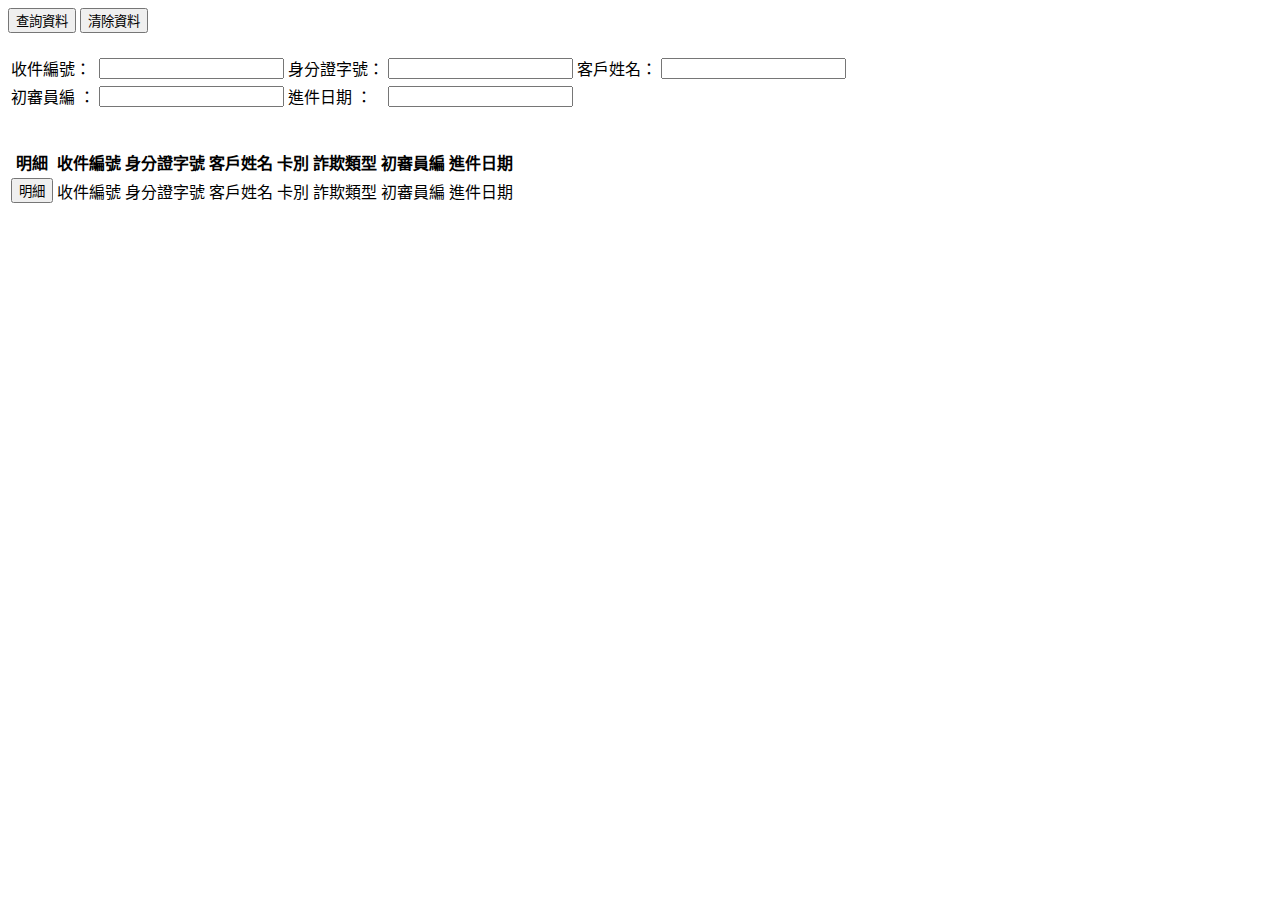
<file: demo/bin/src/main/resources/templates/CaseSearch.html>
<!DOCTYPE html>
<html lang="zh-TW" xmlns:th="http://www.thymeleaf.org">
<head>
<meta charset="UTF-8">
<title>案件查詢</title>
<link rel="stylesheet" th:href="@{/css/CaseSearch.css}" />
</head>
<body>
	<div class="button-container">
		<button id="saveDataBtn" type="button"
			onclick="searchButtonClick('updateData')">查詢資料</button>
		<button id="saveDataBtn" type="button"
			onclick="handleButtonClick('deleteData')">清除資料</button>
	</div>
	<!-- 🔽 查詢輸入區塊 -->
	<div id="searchFormSection" style="margin-top: 20px;">
		<form id="searchForm" action="/CaseSearch" method="get">
			<table>
				<tbody>
					<tr>
						<td><label for="applno">收件編號：</label></td>
						<td><input id="applno" name="applno"><span></span></td>
						<td><label for="cuId">身分證字號：</label></td>
						<td><input id="cuId" name="cuId"><span></span></td>
						<td><label for="cuName">客戶姓名：</label></td>
						<td><input id="cuName" name="cuName"><span></span></td>
					</tr>
					<tr>
						<td><label for="l3empno">初審員編 ：</label></td>
						<td><input id="l3empno" name="l3empno"><span></span>
						</td>
						<td><label for="caseInputTime">進件日期 ：</label></td>
						<td><input id="caseInputTime" name="caseInputTime"><span></span>
						</td>
					</tr>
				</tbody>
			</table>
		</form>
	</div>
	<br>
	<br>
	<table>
		<thead>
			<tr>
				<th>明細</th>
				<th>收件編號</th>
				<th>身分證字號</th>
				<th>客戶姓名</th>
				<th>卡別</th>
				<th>詐欺類型</th>
				<th>初審員編</th>
				<th>進件日期</th>
			</tr>
		</thead>
		<tbody>
			<tr th:each="caseinfo : ${caseinfoDtoList}">
				<td>
					<button type="button" class="btn btn-outline-primary btn-sm"
						onclick="openRoleDetailModal(this)">明細</button>
				</td>
				<td th:text="${caseinfo.applno}">收件編號</td>
				<td th:text="${caseinfo.cuId}">身分證字號</td>
				<td th:text="${caseinfo.cuName}">客戶姓名</td>
				<td th:text="${caseinfo.cardType}">卡別</td>
				<td th:text="${caseinfo.fraudType}">詐欺類型</td>
				<td th:text="${caseinfo.l3empno}">初審員編</td>
				<td th:text="${caseinfo.caseInputTime}">進件日期</td>
			</tr>
		</tbody>
	</table>
	<!-- jQuery & Bootstrap Bundle -->
	<script src="https://code.jquery.com/jquery-3.7.1.min.js"></script>
	<script
		src="https://cdn.jsdelivr.net/npm/bootstrap@5.3.0/dist/js/bootstrap.bundle.min.js"></script>
	<script>
		function searchButtonClick(action) {
			// 這邊可以依 action 判斷要做什麼動作
			if (action === 'updateData') {
				document.getElementById("searchForm").submit(); // 觸發 form 送出
			}
		}
	</script>
</file>
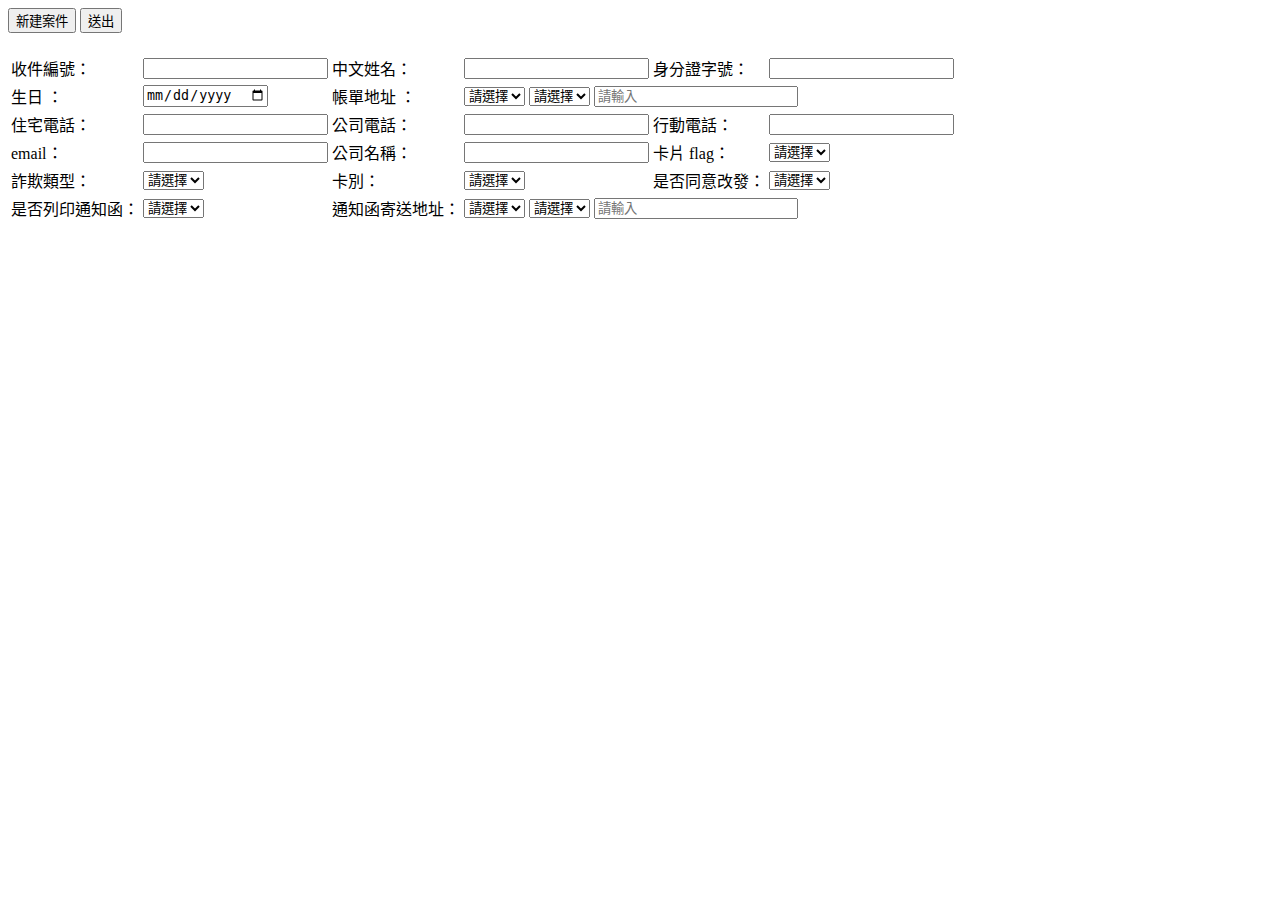
<file: demo/bin/src/main/resources/templates/CreateJob.html>
<!DOCTYPE html>
<html lang="zh-TW" xmlns:th="http://www.thymeleaf.org">
<head>
<meta charset="UTF-8">
<title>建檔作業</title>
<link rel="stylesheet" th:href="@{/css/CreateJob.css}" />
</head>
<body>
	<div class="button-container">
		<button id="addDataBtn" type="button"
			onclick="addButtonClick('addData')">新建案件</button>
		<button id="saveData" type="button" onclick="saveFormData()">送出</button>

	</div>
	<div id="saveFormSection" style="margin-top: 20px;">
		<form id="addForm" action="/CreateJob" method="get">
			<table>
				<tbody>
					<tr>
						<td class="label-cell"><label for="applno">收件編號：</label></td>
						<td><input id="applno" name="applno"><span></span></td>
						<td class="label-cell"><label for="cuName">中文姓名：</label></td>
						<td><input id="cuName" name="cuName"><span></span></td>
						<td class="label-cell"><label for="cuId">身分證字號：</label></td>
						<td><input id="cuId" name="cuId"><span></span></td>
					</tr>
					<tr>
						<td class="label-cell"><label for="cuBirthday">生日 ：</label></td>
						<td><input type="date" id="cuBirthday" name="cuBirthday"><span></span>
						</td>
						<td class="label-cell"><label for="cuBillAddr">帳單地址 ：</label></td>
						<td colspan="5">
							<!-- 城市下拉選單 --> <select id="citySelect1" name="city">
								<option value="">請選擇</option>
								<th:block th:each="item : ${cityDtoList}">
									<option th:value="${item.fkNo}" th:data-zip-no="${item.zipNo}"
										th:text="${item.zipName}"></option>
								</th:block>
						</select> <!-- 區域下拉選單 --> <select id="districtSelect1" name="district">
								<option value="">請選擇</option>
								<!-- 預設的區域資料，將會在城市改變後通過AJAX更新 -->
						</select> <!-- 其他帳單地址欄位 --> <input type="text" id="cuBillAddr"
							name="cuBillAddr" placeholder="請輸入" style="width: 40%;">
							<span></span>
						</td>
					</tr>
					<tr>
						<td class="label-cell"><label for="cuHTel">住宅電話：</label></td>
						<td><input id="cuHTel" name="cuHTel"><span></span></td>
						<td class="label-cell"><label for="cuCpTel">公司電話：</label></td>
						<td><input id="cuCpTel" name="cuCpTel"><span></span></td>
						<td class="label-cell"><label for="cuMTel">行動電話：</label></td>
						<td><input id="cuMTel" name="cuMTel"><span></span></td>
					</tr>
					<tr>
						<td class="label-cell"><label for="cuEmail">email：</label></td>
						<td><input id="cuEmail" name="cuEmail"><span></span></td>
						<td class="label-cell"><label for="cuCpName">公司名稱：</label></td>
						<td><input id="cuCpName" name="cuCpName"><span></span></td>
						<td class="label-cell"><label for="cardFlag">卡片 flag：</label></td>
						<td><select id="cardFlag" name="cardFlag">
								<option value="">請選擇</option>
								<option th:each="item : ${cardFlagDtoList}"
									th:value="${item.codeNo}" th:text="${item.codeDesc}"></option>
						</select> <span></span></td>
					</tr>
					<tr>
						<td class="label-cell"><label for="fraudType">詐欺類型：</label></td>
						<td><select id="fraudType" name="fraudType">
								<option value="">請選擇</option>
								<option th:each="item : ${fraudTypeDtoList}"
									th:value="${item.codeNo}" th:text="${item.codeDesc}"></option>
						</select><span></span></td>

						<td class="label-cell"><label for="cardType">卡別：</label></td>
						<td><select id="cardType" name="cardType">
								<option value="">請選擇</option>
								<option th:each="item : ${cardTypeDtoList}"
									th:value="${item.codeNo}" th:text="${item.codeDesc}"></option>
						</select><span></span></td>
						<td class="label-cell"><label for="agreeChange">是否同意改發：</label></td>
						<td><select id="agreeChange" name="agreeChange">
								<option value="">請選擇</option>
								<option th:each="item : ${yNDtoList}" th:value="${item.codeNo}"
									th:text="${item.codeDesc}"></option>
						</select><span></span></td>
					</tr>
					<tr>
						<td class="label-cell"><label for="agreePrint">是否列印通知函：</label></td>
						<td><select id="agreePrint" name="agreePrint">
								<option value="">請選擇</option>
								<option th:each="item : ${yNDtoList}" th:value="${item.codeNo}"
									th:text="${item.codeDesc}"></option>
						</select><span></span></td>
						<td class="label-cell"><label for="cuSendCode">通知函寄送地址：</label></td>
						<td colspan="5">
							<!-- 城市下拉選單 --> <select id="citySelect2" name="city">
								<option value="">請選擇</option>
								<th:block th:each="item : ${cityDtoList}">
									<option th:value="${item.fkNo}" th:data-zip-no="${item.zipNo}"
										th:text="${item.zipName}"></option>
								</th:block>
						</select> <!-- 區域下拉選單 --> <select id="districtSelect2" name="district">
								<option value="">請選擇</option>
								<!-- 預設的區域資料，將會在城市改變後通過AJAX更新 -->
						</select> <!-- 其他帳單地址欄位 --> <input type="text" id="cuSendCode"
							name="cuSendCode" placeholder="請輸入" style="width: 40%;">
							<span></span>
						</td>
					</tr>
				</tbody>
			</table>
		</form>
	</div>
	<script src="https://code.jquery.com/jquery-3.6.0.min.js"></script>
	<script
		src="https://cdn.jsdelivr.net/npm/bootstrap@5.3.0/dist/js/bootstrap.bundle.min.js"></script>
	<script>
    $(document).ready(function () {
        function bindCityChange(citySelectId, districtSelectId) {
            $('#' + citySelectId).change(function () {
                var selectedZipNo = $(this).find('option:selected').data('zip-no');

                console.log('Selected zipNo:', selectedZipNo);

                if (!selectedZipNo) {
                    console.warn('No value selected');
                    return;
                }

                $.ajax({
                    url: '/getDistricts',
                    type: 'GET',
                    data: { zipNo: selectedZipNo },
                    success: function (districts) {
                        console.log('Returned districts:', districts);
                        var $districtSelect = $('#' + districtSelectId);
                        $districtSelect.empty().append('<option value="">請選擇</option>');

                        if (Array.isArray(districts)) {
                            $.each(districts, function (index, district) {
                                if (district.fkNo && district.zipName) {
                                    $districtSelect.append(
                                        '<option value="' + district.fkNo + '">' + district.zipName + '</option>'
                                    );
                                }
                            });
                        } else {
                            console.error('Returned districts is not an array:', districts);
                        }
                    },
                    error: function () {
                        alert('無法取得區域資料，請稍後再試');
                    }
                });
            });
        }

        // ⚠️ ID 要與 HTML 完全一致（區分大小寫）
        bindCityChange('citySelect1', 'districtSelect1');
        bindCityChange('citySelect2', 'districtSelect2');
    });
    
    // 新增表單
function saveFormData() {
    const fields = [
    	'applno', 'cuName', 'cuId', 'cuBirthday', 'cuBillAddr',
        'citySelect1', 'districtSelect1', 'cuHTel', 'cuCpTel', 'cuMTel',
        'cuEmail', 'cuCpName', 'cardFlag', 'fraudType', 'cardType',
        'agreeChange', 'agreePrint', 'cuSendCode', 'citySelect2', 'districtSelect2'
    ];

    const formData = {};

    fields.forEach(field => {
        const el = document.getElementById(field);
        if (el) {
            let val = el.value?.trim() ?? null;

            // 🔧 特別處理 cuBirthday 格式（yyyy-MM-dd → yyyyMMdd）
            if (field === 'cuBirthday' && val) {
                val = val.replace(/-/g, '');  // 移除 "-"
                if (val.length !== 8) {
                    alert('生日格式錯誤，請輸入正確日期');
                    return;
                }
            }

            formData[field] = val;
        } else {
            formData[field] = null;
            console.warn(`找不到欄位: ${field}`);
        }
    });

    console.log('✅ 最終送出資料:', formData);

   $.ajax({
        url: '/CreateJob/save',
        type: 'POST',
        contentType: 'application/json',
        data: JSON.stringify(formData),
        success: function (response) {
            alert(response);
        },
        error: function (xhr) {
            alert('儲存失敗: ' + xhr.responseText);
        }
    });
}
</script>
</body>
</html>
</file>
